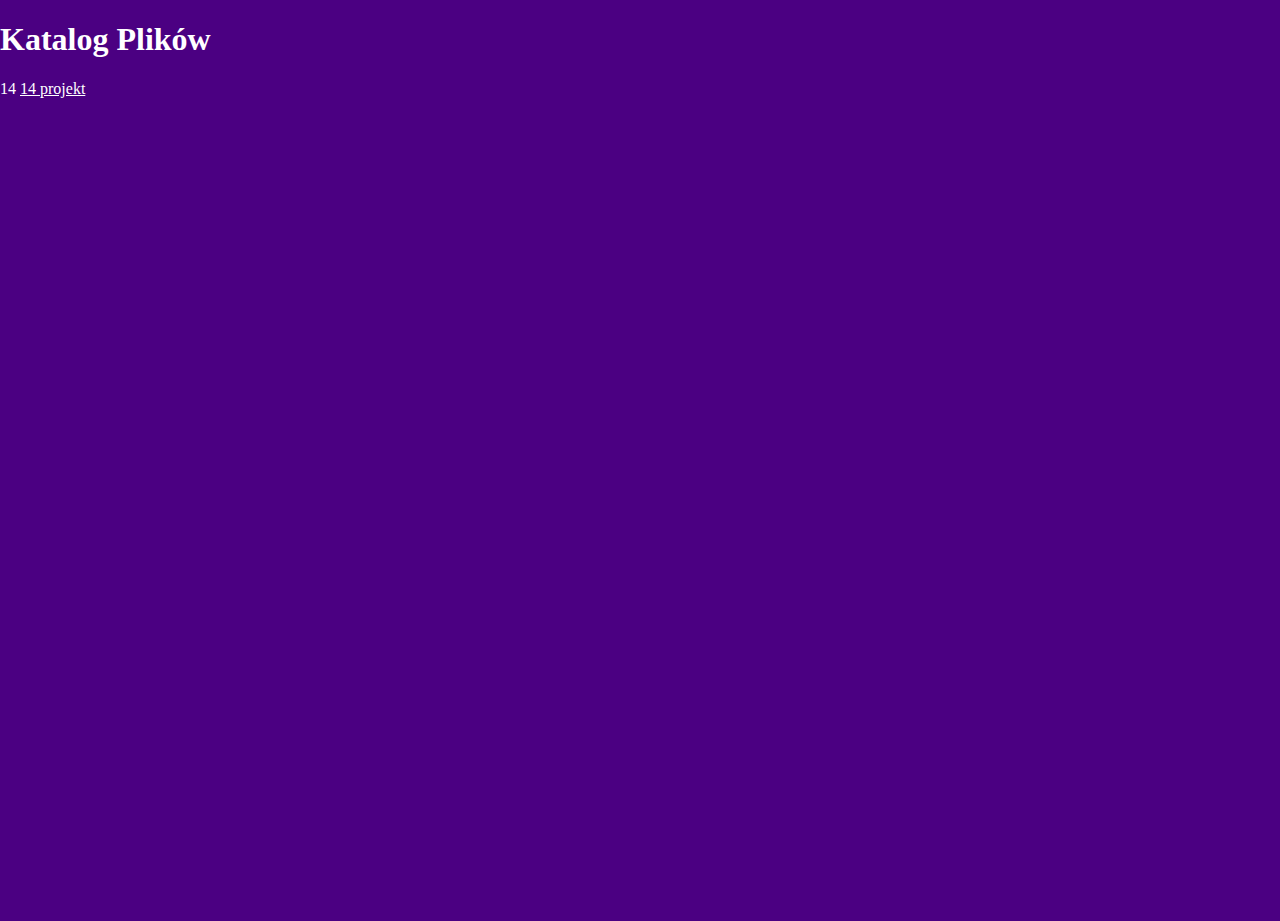
<file: index.html>
<!DOCTYPE html>
<html lang="pl">
<head>
    <meta charset="UTF-8">
    <title>Katalog Plików</title>
    <link rel="stylesheet" href="style.css">
</head>
<body>

    <div class="container">
        <h1>Katalog Plików</h1>

        <div class="file-list">

            <div class="file-item">
                <span class="file-icon">14</span>
                <a href = "14.html">14 projekt</a>
            </div>

            <div class="file-item">
                <span class="file-icon"></span>
                <span class="file-name"></span>
            </div>

            <div class="file-item">
                <span class="file-icon"></span>
                <span class="file-name"></span>
            </div>

            <div class="file-item">
                <span class="file-icon"></span>
                <span class="file-name"></span>
            </div>

        </div>
    </div>

</body>
</html>
</file>
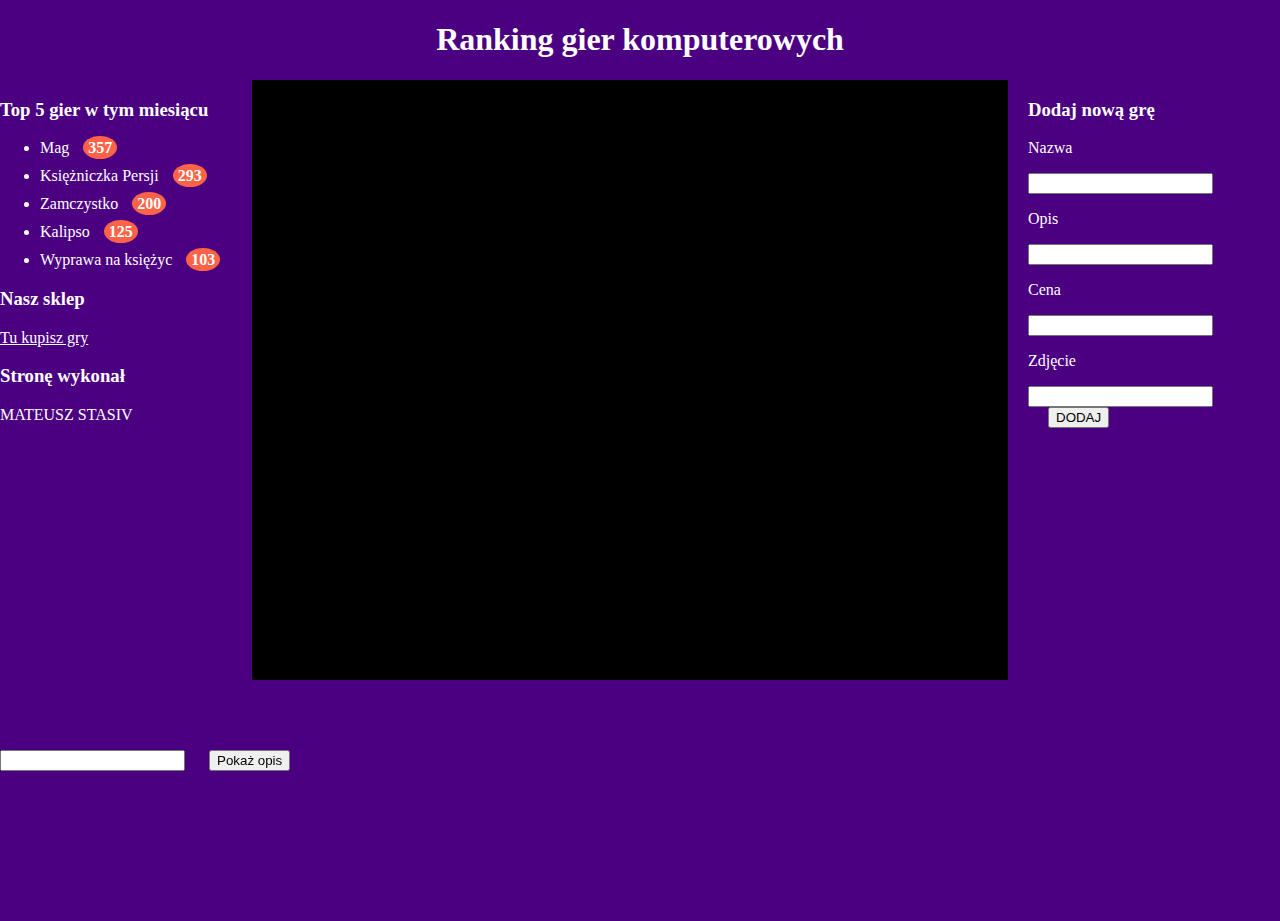
<file: 14.html>
<!DOCTYPE html>
<html lang="pl">
<head>
    <meta charset="UTF-8">
    <meta name="viewport" content="width=device-width, initial-scale=1.0">
    <title>Gry komputerowe</title>
    <link rel="stylesheet" href="style.css">
</head>
<body>
    <header>
        <h1>Ranking gier komputerowych</h1>
    </header>

    <main>
        <section id="s1">
            <h3>Top 5 gier w tym miesiącu</h3>

            <ul>
                <li>Mag <span class="score">357</span></li>
                <li>Księżniczka Persji <span class="score">293</span></li>
                <li>Zamczystko <span class="score">200</span></li>
                <li>Kalipso <span class="score">125</span></li>
                <li>Wyprawa na księżyc <span class="score">103</span></li>
            </ul>

            <h3>Nasz sklep</h3>

            <a href="http://sklep.gry.pl">Tu kupisz gry</a>

            <h3>Stronę wykonał</h3>

            <p>MATEUSZ STASIV</p>
        </section>

        <section id="s2">

        </section>

        <section id="s3">
            <h3>Dodaj nową grę</h3>
            <p>Nazwa</p>
            <input type="text">
            <p>Opis</p>
            <input type="text">
            <p>Cena</p>
            <input type="text">
            <p>Zdjęcie</p>
            <input type="text">
            <button>DODAJ</button>
        </section>
    </main>

    <footer>
        <input type="text">
        <button>Pokaż opis</button>
    </footer>
</body>
</html>
</file>
<file: style.css>
html, body {
    background-color: Indigo;
    font-family: Garamond;
    color: white;
    margin: 0;
    height: 100%;
}

a {
    color: white;
}

header {
    margin: 2px;
}

header h1 {
    display: flex;
    justify-content: center;
}

main {
    display: flex;
    width: 100%;
    height: 600px;
}

section:nth-of-type(1),
section:nth-of-type(3) {
    width: 20%;
    height: 100%;
    background-color: Indigo;
}

section:nth-of-type(2) {
    width: 60%;
    height: 100%;
    background-color: black;
    overflow: scroll;
}

section:nth-of-type(3) {
    margin-left: 20px;
}

button {
    margin-left: 20px;
}

footer {
    background-color: Indigo;
    height: 150px;
    position: fixed;
    bottom: 0;
}

.score {
    background-color: Tomato;
    border-radius: 50%;
    padding: 3px 5px;
    margin-left: 10px;
    color: white;
    font-weight: bold;
    text-align: center;
}

li {
    margin-top: 10px;
}
</file>
